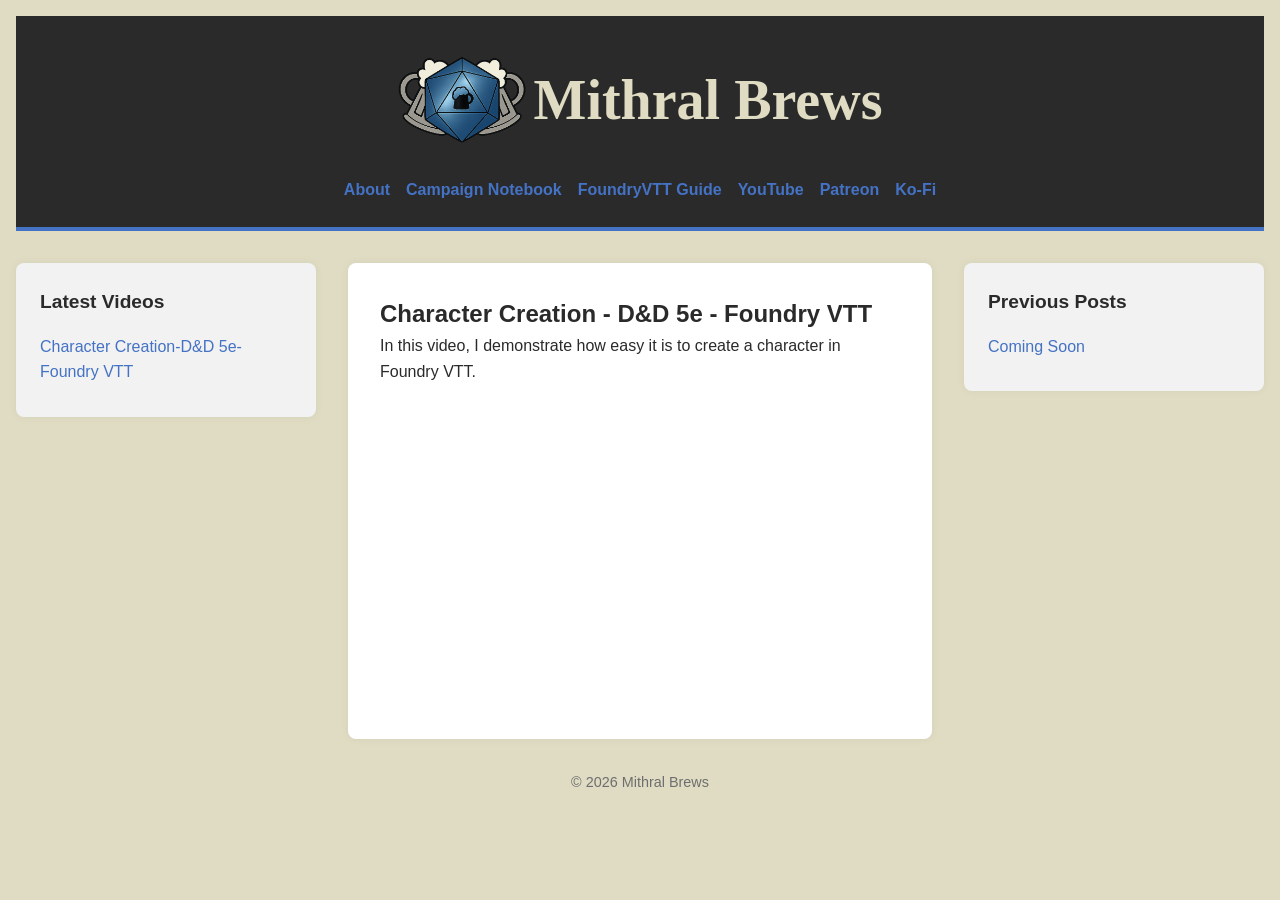
<file: index.html>
<!DOCTYPE html>
<html lang="en">

<head>
  <meta charset="UTF-8" />
  <meta name="viewport" content="width=device-width, initial-scale=1.0" />
  <title>Mithral Brews</title>
  <link rel="stylesheet" href="main.css" />
</head>

<!-- rebuild -->

<body>

  <!-- Header -->
  <header>
    <div class="logo-title">
      <img src="assets/images/webLogo1.svg" alt="Mithral Brews logo" />
      <h1>Mithral Brews</h1>
    </div>

    <button class="menu-toggle" aria-label="Toggle menu">☰ Menu</button>

    <nav class="main-nav">
      <ul class="nav-links">
        <li><a href="about.html">About</a></li>
        <li><a href="https://notebook.mithralbrews.com">Campaign Notebook</a></li>
        <li><a href="guide.html">FoundryVTT Guide</a></li>
        <li><a href="https://youtube.com/@MithralBrews" target="_blank" rel="noopener">YouTube</a></li>
        <li><a href="https://patreon.com/MithralBrews" target="_blank" rel="noopener">Patreon</a></li>
        <li><a href="https://ko-fi.com/mithralbrews" target="_blank" rel="noopener">Ko-Fi</a></li>
      </ul>
    </nav>
  </header>

  <!-- Mobile Sidebars (Tablet and Smaller Only) -->
  <div class="mobile-sidebars">
    <details class="leftbar-collapse">
      <summary>Mythic News</summary>
      <div class="leftbar">
        <h3>Mythic News</h3>
        <ul>
          <li><a href="#" data-post="posts/video1.html">Character Creation-D&D 5e-Foundry VTT</a></li>
        </ul>
      </div>
    </details>

    <details class="sidebar-collapse">
      <summary>Previous Posts</summary>
      <div class="sidebar">
        <h3>Previous Posts</h3>
        <ul>
          <li><a href="#" data-post="posts/2026-07-31-coming-soon.html">Coming Soon</a></li>
        </ul>
      </div>
    </details>
  </div>

  <!-- Desktop Layout -->
  <main class="grid-layout">
    <aside class="leftbar">
      <h3>Latest Videos</h3>
      <ul>
        <li><a href="#" data-post="posts/video1.html">Character Creation-D&D 5e-Foundry VTT</a></li>
      </ul>

    </aside>

    <section class="content">
      <h2>Welcome, Digital DMs</h2>
      <p>This is your mythic-modern hub for tutorials, insights, and creative support.</p>
    </section>

    <aside class="sidebar">
      <h3>Previous Posts</h3>
      <ul>
        <li><a href="#" data-post="posts/2026-07-31-coming-soon.html">Coming Soon</a></li>
      </ul>
    </aside>
  </main>

  <!-- Footer -->
  <footer>
    <p>&copy; 2026 Mithral Brews</p>
  </footer>

  <!-- Script -->
  <script src="site.js"></script>
</body>

</html>
</file>
<file: main.css>
/* === Base Reset === */
* {
  margin: 0;
  padding: 0;
  box-sizing: border-box;
}

/* === Typography & Layout === */
body {
  font-family: 'Inter', sans-serif;
  background-color: #DFDCC3;
  color: #2A2A2A;
  line-height: 1.6;
  padding: 1rem;
  overflow-x: hidden;
}

/* === Header === */
header {
  background-color: #2A2A2A;
  color: #DFDCC3;
  display: flex;
  flex-direction: column;
  align-items: center;
  justify-content: center;
  text-align: center;
  padding: 1.5rem 1rem;
  border-bottom: 4px solid #4472C4;
  max-width: 100%;
  box-sizing: border-box;
}

.logo-title {
  display: flex;
  align-items: center;
  justify-content: center;
  gap: 0.5rem;
  width: 100%;
  text-align: center;
}

.logo-title img {
  width: 144px;
  height: auto;
  max-width: 100%;
}

header h1 {
  font-family: 'Cinzel', serif;
  font-size: 4rem;
  margin-bottom: 0.5rem;
  text-align: center;
}

/* === Navigation === */
.menu-toggle {
  display: none;
  background: none;
  border: none;
  font-size: 1.2rem;
  color: #DFDCC3;
  margin-top: 1rem;
  cursor: pointer;
}

.nav-links {
  display: flex;
  justify-content: center;
  gap: 1rem;
  list-style: none;
  padding: 0;
  margin-top: 0.5rem;
}

.nav-links li a {
  color: #4472C4;
  text-decoration: none;
  font-weight: bold;
  transition: color 0.3s ease;
}

.nav-links li a:hover {
  color: #D6A95A;
}

/* === Grid Layout === */
.grid-layout {
  display: grid;
  grid-template-columns: 300px minmax(0, 800px) 300px;
  gap: 2rem;
  max-width: 1400px;
  margin: 2rem auto;
  align-items: start;
}

/* === Content Box === */
.content {
  background-color: white;
  padding: 2rem;
  border-radius: 8px;
  box-shadow: 0 0 10px rgba(0, 0, 0, 0.05);
}

/* === Sidebar Boxes === */
.leftbar,
.sidebar {
  position: sticky;
  top: 2rem;
  background-color: #F2F2F2;
  padding: 1.5rem;
  border-radius: 8px;
  box-shadow: 0 0 10px rgba(0, 0, 0, 0.05);
}

.leftbar h3,
.sidebar h3 {
  font-size: 1.2rem;
  margin-bottom: 1rem;
}

.leftbar ul,
.sidebar ul {
  list-style: none;
  padding: 0;
}

.leftbar li,
.sidebar li {
  margin-bottom: 0.5rem;
}

.leftbar a,
.sidebar a {
  color: #4472C4;
  text-decoration: none;
  font-weight: 500;
}

.leftbar a:hover,
.sidebar a:hover {
  color: #D6A95A;
}

.mobile-sidebars {
  display: none;
}

/* === Footer === */
footer {
  text-align: center;
  margin-top: 2rem;
  font-size: 0.9rem;
  color: #6E6E6E;
}

/* === Dark Mode === */
@media (prefers-color-scheme: dark) {
  body {
    background-color: #2A2A2A;
    color: #DFDCC3;
  }

  header {
    background-color: #1C1C1C;
  }

  .content {
    background-color: #1C1C1C;
    color: #F2F2F2;
  }

  .leftbar,
  .sidebar {
    background-color: #1C1C1C;
    color: #F2F2F2;
  }

  .leftbar a,
  .sidebar a {
    color: #4472C4;
  }

  .leftbar a:hover,
  .sidebar a:hover {
    color: #D6A95A;
  }

  nav a {
    color: #4472C4;
  }

  footer {
    color: #6E6E6E;
  }
}

/* === Responsive Layout === */

/* Laptop L (≤1440px) */
@media (max-width: 1440px) {
  .logo-title img {
    width: 128px;
  }

  header h1 {
    font-size: 3.5rem;
  }
}

/* Laptop S (≤1024px) */
@media (max-width: 1024px) {
  .logo-title img {
    width: 112px;
  }

  header h1 {
    font-size: 3rem;
  }
}

/* Tablet (≤768px) */
@media (max-width: 768px) {
  /* Collapse nav */
  .menu-toggle {
    display: block;
  }

  .nav-links {
    display: none;
    flex-direction: column;
    align-items: center;
    margin-top: 1rem;
  }

  .nav-links.active {
    display: flex;
  }

  /* Collapse grid layout */
  .grid-layout {
    display: block;
    padding: 0 1rem;
    max-width: 800px;
    margin: 0 auto;
  }

  .grid-layout .leftbar,
  .grid-layout .sidebar {
    display: none;
  }

  .mobile-sidebars {
    display: block;
    max-width: 800px;
    margin-top: 0.5rem;
    margin-bottom: 0.5rem;
    padding: 0 0.5rem;
  }

  .leftbar-collapse,
  .sidebar-collapse {
    margin-bottom: 0.5rem;
  }

  .leftbar-collapse summary,
  .sidebar-collapse summary {
    font-weight: bold;
    padding: 1rem;
    cursor: pointer;
    font-size: 1rem;
  }

  .leftbar,
  .sidebar {
    padding: 0;
  }

  .leftbar-collapse .leftbar,
  .sidebar-collapse .sidebar {
    padding: 1.5rem;
    margin: 0;
  }

  .leftbar-collapse .leftbar h3,
  .sidebar-collapse .sidebar h3 {
    font-size: 1.2rem;
    margin-bottom: 1rem;
  }

  .leftbar-collapse .leftbar ul,
  .sidebar-collapse .sidebar ul {
    list-style: none;
    padding: 0;
  }

  .leftbar-collapse .leftbar li,
  .sidebar-collapse .sidebar li {
    margin-bottom: 0.5rem;
  }
}

/* Mobile L (≤425px) */
@media (max-width: 425px) {
  .logo-title {
    flex-direction: column;
    align-items: center;
    justify-content: center;
    text-align: center;
  }

  .logo-title img {
    width: 72px;
  }

  header h1 {
    font-size: 1.8rem;
    margin-top: 0.5rem;
  }
  header {
    padding: 0.75rem;
  }
}

/* Mobile M (≤375px) */
@media (max-width: 375px) {
  .logo-title img {
    width: 72px;
  }

  header h1 {
    font-size: 2rem;
    margin-top: 0.5rem;
  }

  header {
    padding: 1rem;
  }
}

/* Mobile S (≤320px) */
@media (max-width: 320px) {
  .logo-title img {
    width: 64px;
  }

  header h1 {
    font-size: 1.6rem;
  }

  header {
    padding: 0.5rem;
  }
}
</file>
